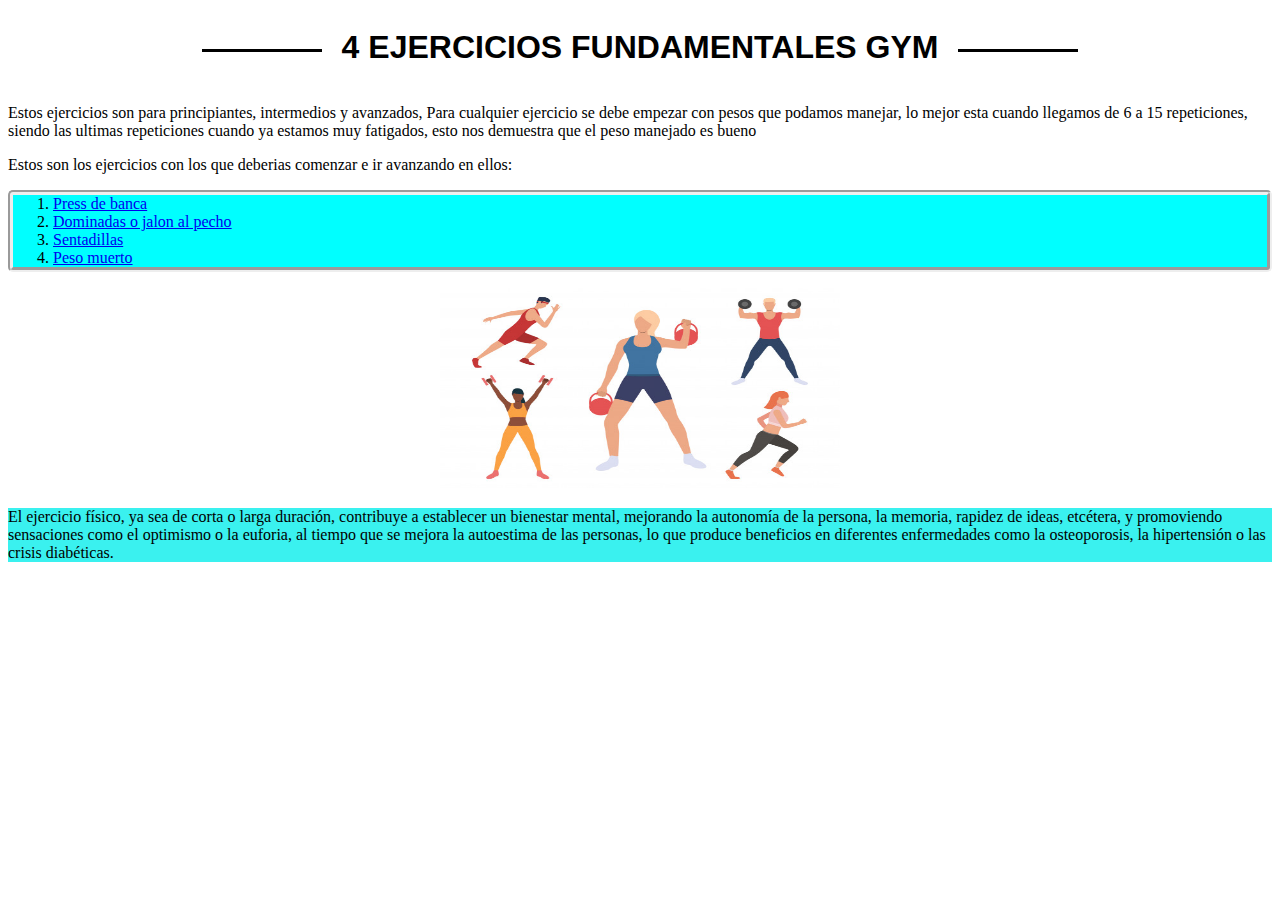
<file: index.html>
<!DOCTYPE html>
<html>
<head>
    <meta charset="UTF-8">
  
    <title>GIMNASIO</title>
    <link rel="stylesheet" href="style.css">
</head>
<body>
    <center> <h1>4 EJERCICIOS FUNDAMENTALES GYM</h1></center>
    <p>Estos ejercicios son para principiantes, intermedios y avanzados,
        Para cualquier ejercicio se debe empezar con pesos que podamos manejar,
        lo mejor esta cuando llegamos de 6 a 15 repeticiones, siendo las ultimas
        repeticiones cuando ya estamos muy fatigados, esto nos demuestra que 
        el peso manejado es bueno
    </p>
<p>Estos son los ejercicios con los que deberias comenzar e ir avanzando en ellos:</p>
<ol type="1" class="liss">
    <li> <a href="pressbanca.html">Press de banca</a></li>
    <li><a href="dominadas.html">Dominadas o jalon al pecho</a></li>
    <li><a href="sentadilla.html">Sentadillas</a></li>
    <li><a href="pesomuerto.html">Peso muerto</a></li>
</ol>
<center><img src="ej1.jpg" id="imagen"></center>
<p id="parrafo">

El ejercicio físico, ya sea de corta o larga duración, contribuye a establecer un bienestar mental, mejorando la autonomía de la persona, la memoria, rapidez de ideas, etcétera, y promoviendo sensaciones como el optimismo o la euforia, al tiempo que se mejora la autoestima de las personas, lo que produce beneficios en diferentes enfermedades como la osteoporosis, la hipertensión o las crisis diabéticas.

</p>

</body>
</html>
</file>
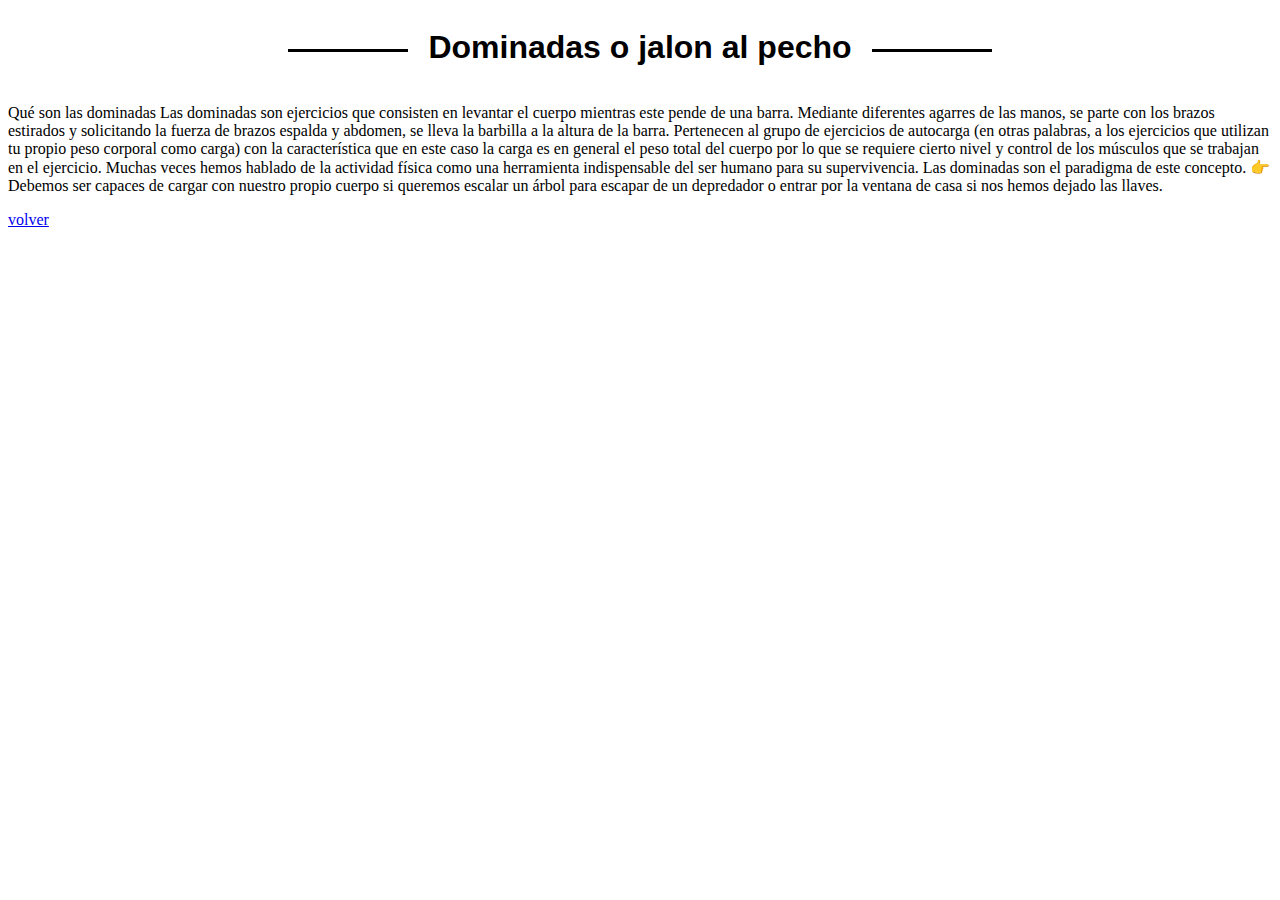
<file: dominadas.html>
<!DOCTYPE html>
<html>
<head>
    <meta charset="UTF-8">
    <title>Dominadas o jalon al pecho</title>
    <link rel="stylesheet" href="style.css">
</head>
<body>
    <center><h1>Dominadas o jalon al pecho</h1></center>
<p>Qué son las dominadas
    Las dominadas son ejercicios que consisten en levantar el cuerpo mientras este pende de una barra. Mediante diferentes agarres de las manos, se parte con los brazos estirados y solicitando la fuerza de brazos espalda y abdomen, se lleva la barbilla a la altura de la barra.
    
    Pertenecen al grupo de ejercicios de autocarga (en otras palabras, a los ejercicios que utilizan tu propio peso corporal como carga) con la característica que en este caso la carga es en general el peso total del cuerpo por lo que se requiere cierto nivel y control de los músculos que se trabajan en el ejercicio.
    
    Muchas veces hemos hablado de la actividad física como una herramienta indispensable del ser humano para su supervivencia.
    
    Las dominadas son el paradigma de este concepto.
    
    👉 Debemos ser capaces de cargar con nuestro propio cuerpo si queremos escalar un árbol para escapar de un depredador o entrar por la ventana de casa si nos hemos dejado las llaves.</p>
<p><a href="index.html"> volver</a></p>

</body>
</html>
</file>
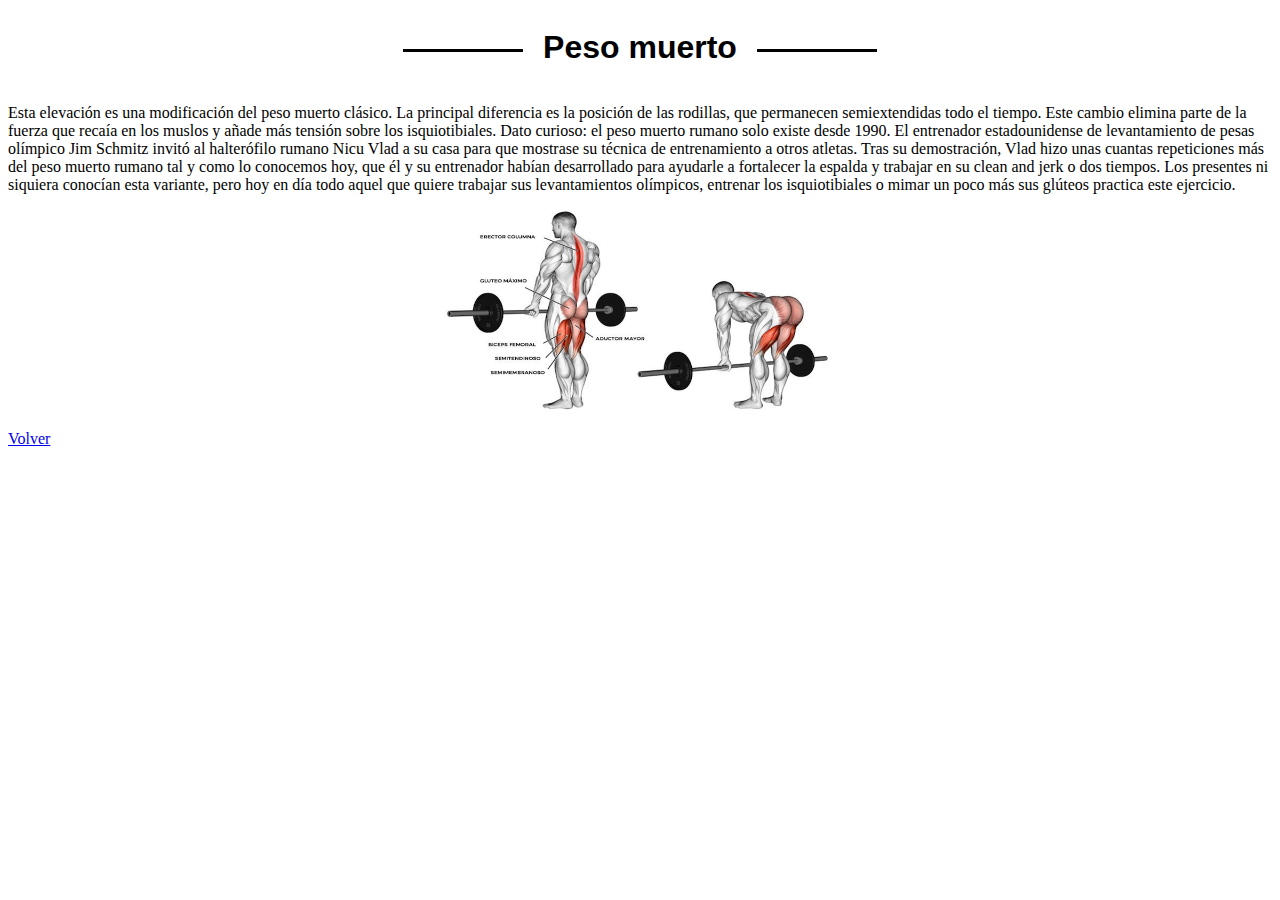
<file: pesomuerto.html>
<!DOCTYPE html>
<html>
<head>
    <meta charset="UTF-8">
    <title>Document</title>
    <link rel="stylesheet" href="style.css">
</head>
<body>
   <center><h1>Peso muerto</h1> </center>
   <p>Esta elevación es una modificación del peso muerto clásico. La principal diferencia es la posición de las rodillas, que permanecen semiextendidas todo el tiempo. Este cambio elimina parte de la fuerza que recaía en los muslos y añade más tensión sobre los isquiotibiales.

    Dato curioso: el peso muerto rumano solo existe desde 1990. El entrenador estadounidense de levantamiento de pesas olímpico Jim Schmitz invitó al halterófilo rumano Nicu Vlad a su casa para que mostrase su técnica de entrenamiento a otros atletas. Tras su demostración, Vlad hizo unas cuantas repeticiones más del peso muerto rumano tal y como lo conocemos hoy, que él y su entrenador habían desarrollado para ayudarle a fortalecer la espalda y trabajar en su clean and jerk o dos tiempos. Los presentes ni siquiera conocían esta variante, pero hoy en día todo aquel que quiere trabajar sus levantamientos olímpicos, entrenar los isquiotibiales o mimar un poco más sus glúteos practica este ejercicio.</p>

    
    <center><img src="pesomuerto.png" id="imagen"></center>
    <p><a href="index.html">Volver</a></p>
</body>
</html>
</file>
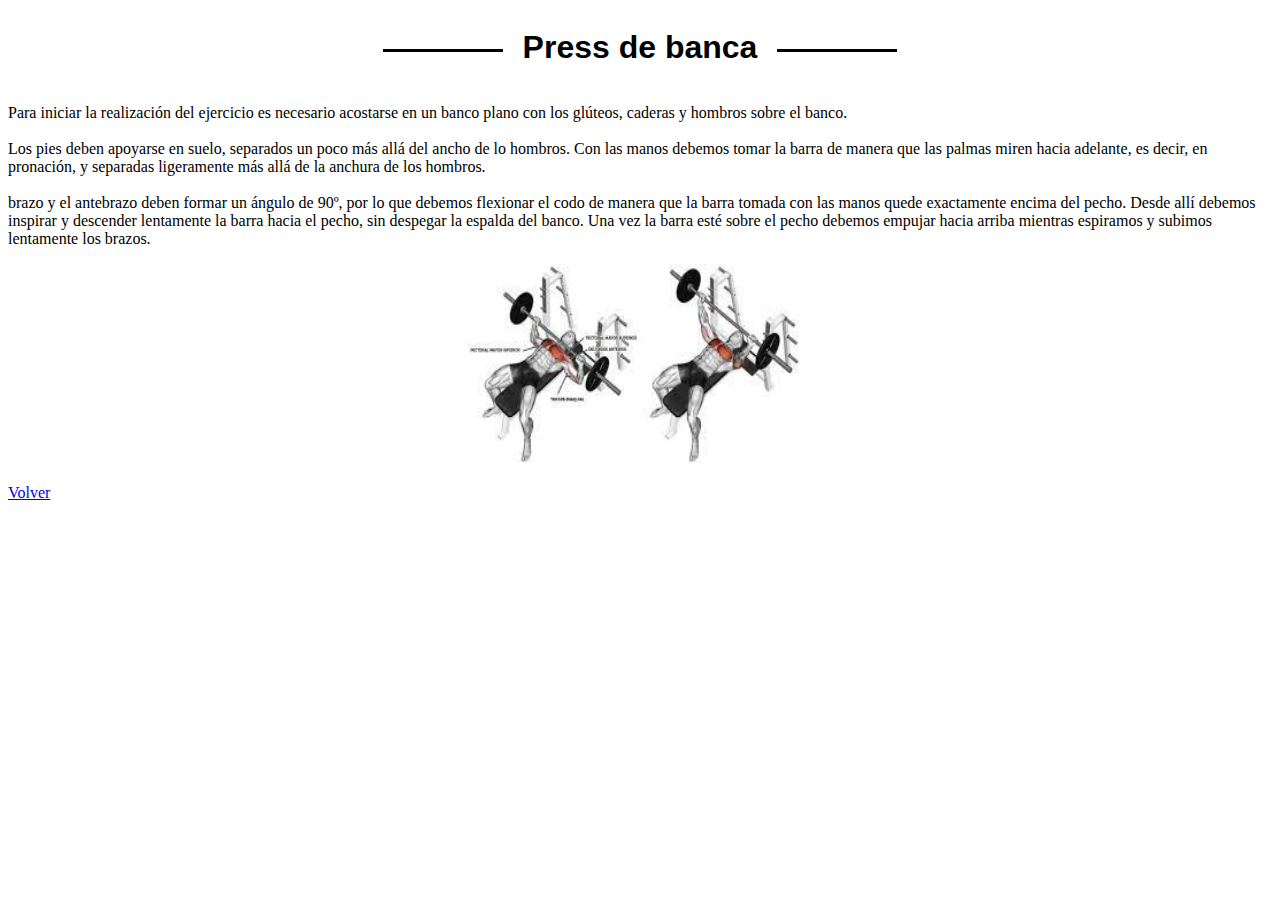
<file: pressbanca.html>
<!DOCTYPE html>
<html>
<head>
    <meta charset="UTF-8">
    <title>Document</title>
    <link rel="stylesheet" href="style.css">
</head>
<body>
   <center><h1>Press de banca</h1></center> 

<p >Para iniciar la realización del ejercicio es necesario acostarse en un banco plano con los glúteos, caderas y hombros sobre el banco.<br><br> Los pies deben apoyarse en suelo, separados un poco más allá del ancho de lo hombros. Con las manos debemos tomar la barra de manera que las palmas miren hacia adelante, es decir, en pronación, y separadas ligeramente más allá de la anchura de los hombros.
    <br><br> brazo y el antebrazo deben formar un ángulo de 90º, por lo que debemos flexionar el codo de manera que la barra tomada con las manos quede exactamente encima del pecho.
    
    Desde allí debemos inspirar y descender lentamente la barra hacia el pecho, sin despegar la espalda del banco. Una vez la barra esté sobre el pecho debemos empujar hacia arriba mientras espiramos y subimos lentamente los brazos.

</p>


<center><img src="press1.jpg" id="imagen"></center>


    <p><a href="index.html" id="imagen">Volver</a></p>
</body>
</html>
</file>
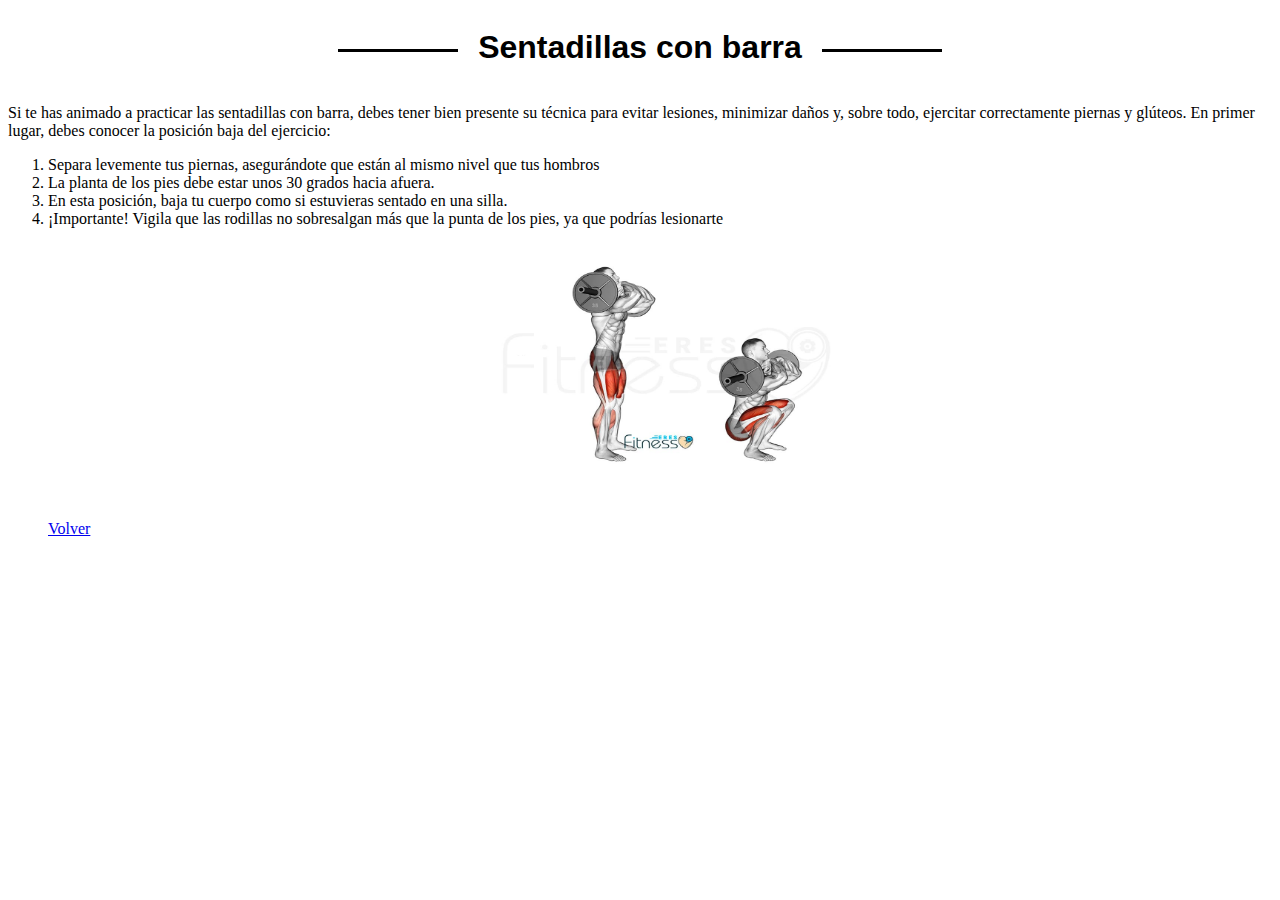
<file: sentadilla.html>
<!DOCTYPE html>
<html>
<head>
    <meta charset="UTF-8">
    <title>Document</title>
    <link rel="stylesheet" href="style.css">
</head>
<body>
   <center><h1>Sentadillas con barra</h1></center>
    <p>Si te has animado a practicar las sentadillas con barra, debes tener bien presente su técnica para evitar lesiones, minimizar daños y, sobre todo, ejercitar correctamente piernas y glúteos. En primer lugar, debes conocer la posición baja del ejercicio:

    </p>

    <ol type="1">
        <li>Separa levemente tus piernas, asegurándote que están al mismo nivel que tus hombros
</li>
        <li>La planta de los pies debe estar unos 30 grados hacia afuera.</li>

        <li>En esta posición, baja tu cuerpo como si estuvieras sentado en una silla.</li>
    <li>¡Importante! Vigila que las rodillas no sobresalgan más que la punta de los pies, ya que podrías lesionarte</li>
    </ul>
    <br><br>
 <center><img src="sentadilla.jpg" id="imagen"></center>
<br><br>
    <p><a href="index.html">Volver</a></p>
   
</body>
</html>
</file>
<file: style.css>
.liss{
background-color: aqua;
border-style: groove;
border-radius: 5px;
border-width: 5px;
}


#parrafo{
 background: #3AF1EF 
}

h1{
    display: inline-block;
   
    position: relative;
    font-family: Impact, Haettenschweiler, 'Arial Narrow Bold', sans-serif;
}

h1::after,h1::before{
    content: "";
    position: absolute;
    width: 120px;
    height: 3px;
    background-color: black;
    top: 0.6em;
}

h1::before{
    left: -140px;
}

h1::after{
    right: -140px;
}

#imagen{
    width: 400px;
    height: 200px;


}
</file>
